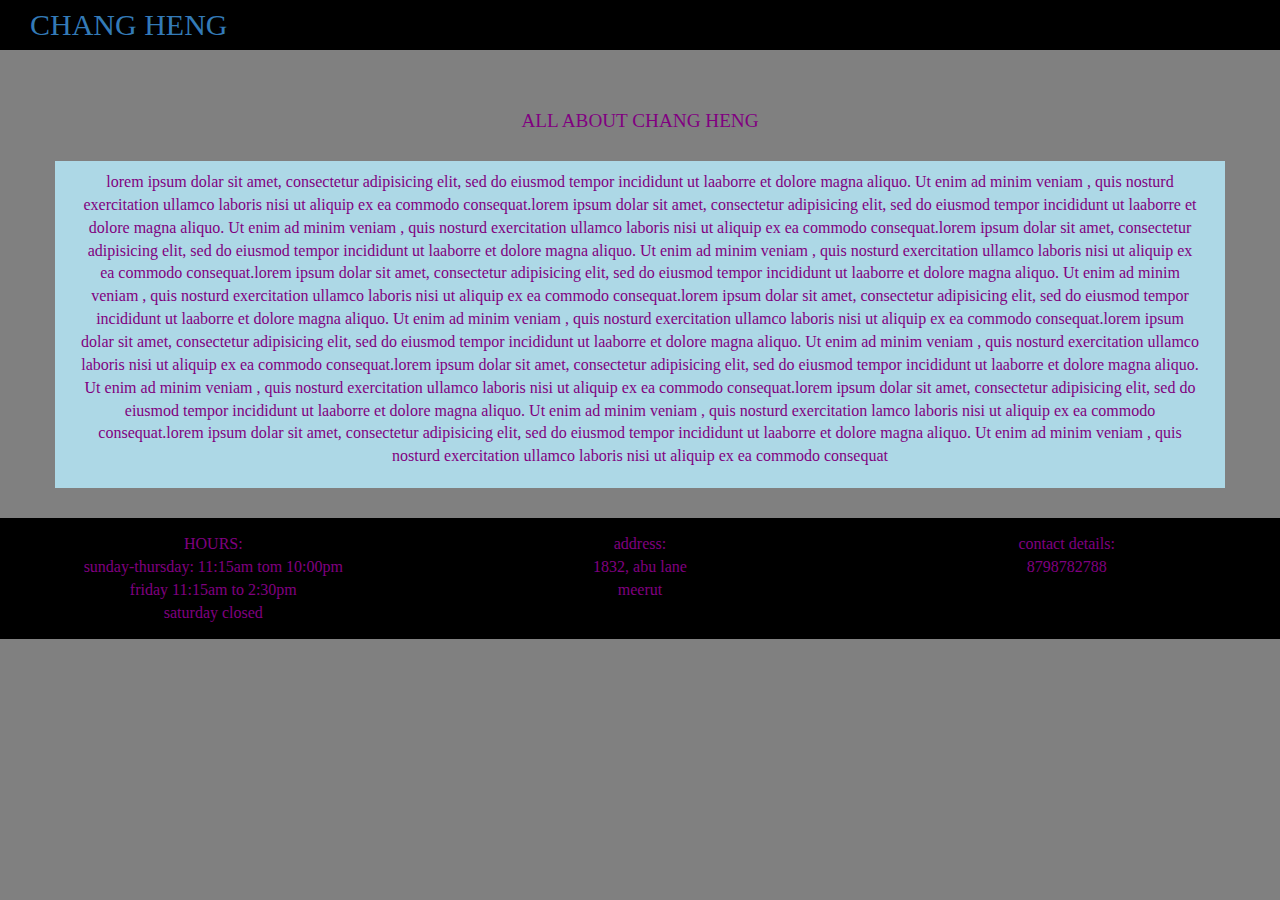
<file: about.html>
<!DOCTYPE html>
<html>
<head>
	<title>boottstarp file</title>
	<meta http-euiv="X-UA-compactible" content="IE-edge" >
	<meta name="viewport" content="width=device-width, initial-scale=1">
	<meta charset="UTF-8">
	<link rel="stylesheet" href="bootstrap.min.css">
	<link rel="stylesheet" href="style.css">

</head>
<body>
	<nav>
		<div class="container first-container" >
      
  <a class="navbar-brand" href="bootstrap.html">CHANG HENG</a>
   <div class="happy visible-md visible-sm">
 <a href="menu.html"> <span>Menu</span></a>
 <a href="specials.html"><span>Specials</span></a>
<a href="#"><span>about</span></a></div>
  <button type="button" class="navbar-toggler collapsed   icon visible-xs"  data-toggle="collapse" data-target="#collapsable-nav"  aria-expanded="false" >
    <span class="sr-only">toggle navigation</span>
    <span class="icon-bar"></span>
    <span class="icon-bar"></span>
    <span class="icon-bar"></span>

  </button>
</div>
<div class="third-container container text-center">
  <div  id="collapsable-nav" class="collapse navbar-collapse container ">
  	<ul id="nav-list" class="nav navbar-nav navbar-right visible-xs text-center">
  		<li>
      <a  href="menu.html" class=" first"><br class="hidden-xs">Menu</a></li>
      <li>
      <a href="specials.html" class=" second" ><br class="hidden-xs ">Specials</a></li>
      <li>
      	<a href="#" class=" third">About<br class="hidden-xs"></a></li>

      </ul>
  </div></div>
      
   
</nav>
<h2 class="text-center" #chicken> ALL ABOUT CHANG HENG</h2>
<div class="container second-container ">
    <section  id="chicken" class="col-md-12 col-sm-12 col-xs-12"><div class="name1 text-center"></div><p>lorem ipsum dolar sit amet, consectetur adipisicing elit, sed do eiusmod tempor incididunt ut laaborre et dolore magna aliquo. Ut enim ad minim veniam , quis nosturd exercitation ullamco laboris nisi ut aliquip ex ea commodo consequat.lorem ipsum dolar sit amet, consectetur adipisicing elit, sed do eiusmod tempor incididunt ut laaborre et dolore magna aliquo. Ut enim ad minim veniam , quis nosturd exercitation ullamco laboris nisi ut aliquip ex ea commodo consequat.lorem ipsum dolar sit amet, consectetur adipisicing elit, sed do eiusmod tempor incididunt ut laaborre et dolore magna aliquo. Ut enim ad minim veniam , quis nosturd exercitation ullamco laboris nisi ut aliquip ex ea commodo consequat.lorem ipsum dolar sit amet, consectetur adipisicing elit, sed do eiusmod tempor incididunt ut laaborre et dolore magna aliquo. Ut enim ad minim veniam , quis nosturd exercitation ullamco laboris nisi ut aliquip ex ea commodo consequat.lorem ipsum dolar sit amet, consectetur adipisicing elit, sed do eiusmod tempor incididunt ut laaborre et dolore magna aliquo. Ut enim ad minim veniam , quis nosturd exercitation ullamco laboris nisi ut aliquip ex ea commodo consequat.lorem ipsum dolar sit amet, consectetur adipisicing elit, sed do eiusmod tempor incididunt ut laaborre et dolore magna aliquo. Ut enim ad minim veniam , quis nosturd exercitation ullamco laboris nisi ut aliquip ex ea commodo consequat.lorem ipsum dolar sit amet, consectetur adipisicing elit, sed do eiusmod tempor incididunt ut laaborre et dolore magna aliquo. Ut enim ad minim veniam , quis nosturd exercitation ullamco laboris nisi ut aliquip ex ea commodo consequat.lorem ipsum dolar sit amet, consectetur adipisicing elit, sed do eiusmod tempor incididunt ut laaborre et dolore magna aliquo. Ut enim ad minim veniam , quis nosturd exercitation lamco laboris nisi ut aliquip ex ea commodo consequat.lorem ipsum dolar sit amet, consectetur adipisicing elit, sed do eiusmod tempor incididunt ut laaborre et dolore magna aliquo. Ut enim ad minim veniam , quis nosturd exercitation ullamco laboris nisi ut aliquip ex ea commodo consequat </p></section></div> <div class="container sixth-container  ">
      <footer><div class="row">
        
          <section class="text-center col-xs-12 col-md-4 col-sm-12">
            HOURS:
            
            <div>sunday-thursday: 11:15am tom 10:00pm</div>
            <div>friday 11:15am to 2:30pm</div>
          <div>saturday closed</div>
                      <hr class="visible-xs">
        </section>
          <section class="text-center col-xs-12 col-md-4 col-sm-12">
            <div>address:</div>
             
           <div> 1832, abu lane</div>
            <div>meerut</div>
            <hr class="visible-xs">
            
          </section>
          <section class="text-center col-xs-12 col-md-4 col-sm-12">
            <div>contact details:</div>
        
          <div>  8798782788</div>
                        

            

          </section></div>
      </footer></div>
  <script src="jqueryv2.1.4.js"></script>
<script src="bootstrap.min.js"></script>
<script src="script.js"></script>
</body>
</html>
</file>
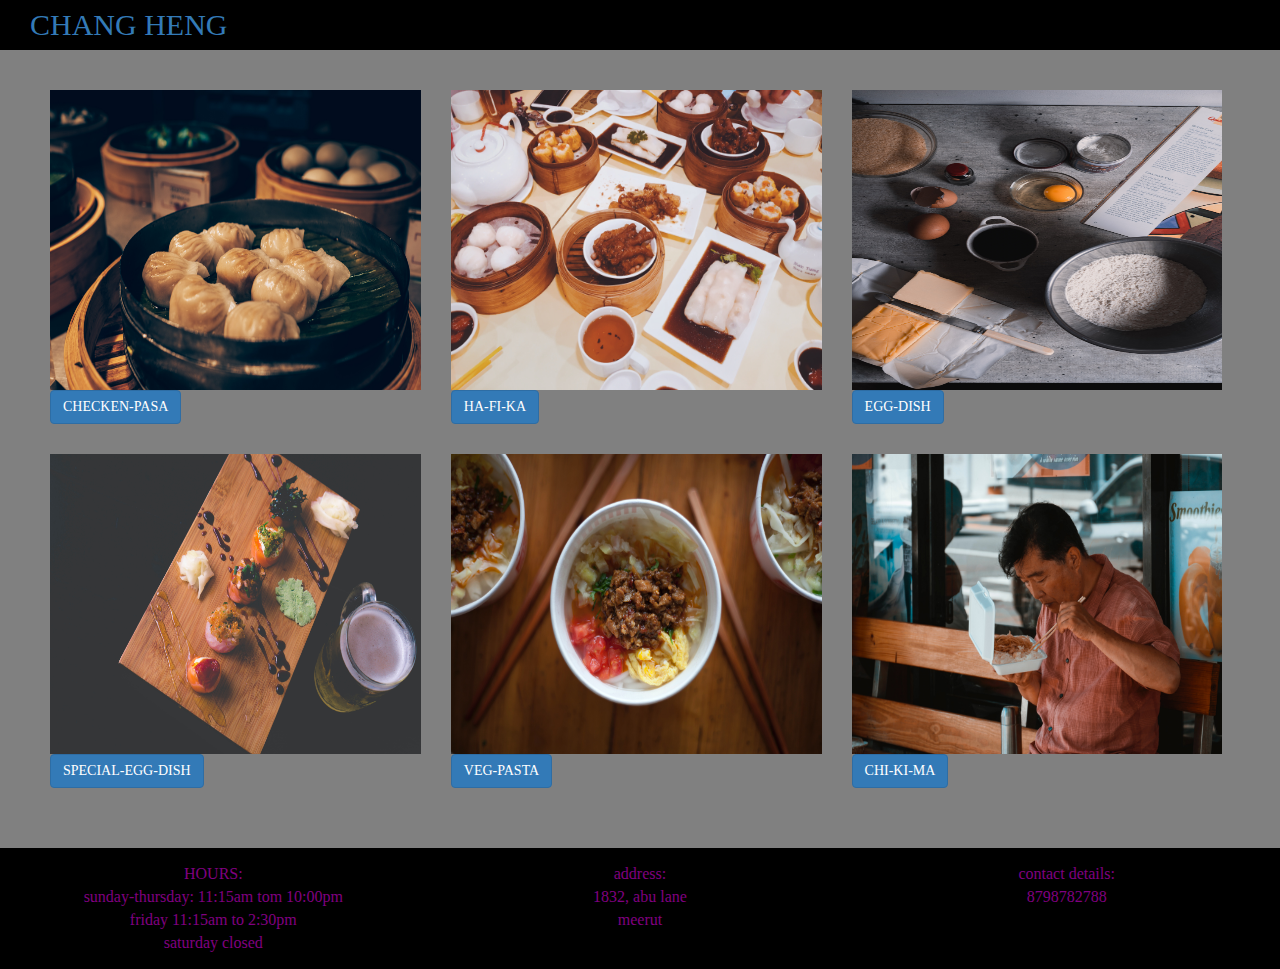
<file: dinner.html>
<!DOCTYPE html>
<html>
<head>
  <title>boottstarp file</title>
  <meta http-euiv="X-UA-compactible" content="IE-edge" >
  <meta name="viewport" content="width=device-width, initial-scale=1">
  <meta charset="UTF-8">
  <link rel="stylesheet" href="bootstrap.min.css">
  <link rel="stylesheet" href="style.css">

</head>
<body>
  <nav>
    <div class="container first-container" >
      
  <a class="navbar-brand" href="bootstrap.html">CHANG HENG</a>
   <div class="happy visible-md visible-sm">
 <a href=#> <span>Menu</span></a>
 <a href="specials.html"><span>Specials</span></a>
<a href="about.html"><span>about</span></a></div>
  <button type="button" class="navbar-toggler collapsed   icon visible-xs"  data-toggle="collapse" data-target="#collapsable-nav"  aria-expanded="false" >
    <span class="sr-only">toggle navigation</span>
    <span class="icon-bar"></span>
    <span class="icon-bar"></span>
    <span class="icon-bar"></span>

  </button>
</div>
<div class="third-container container text-center">
  <div  id="collapsable-nav" class="collapse navbar-collapse container ">
    <ul id="nav-list" class="nav navbar-nav navbar-right visible-xs text-center">
      <li>
      <a  href=# class=" first"><br class="hidden-xs">Menu</a></li>
      <li>
      <a href="specials.html" class=" second" ><br class="hidden-xs ">Specials</a></li>
      <li>
        <a href="about.html" class=" third">About<br class="hidden-xs"></a></li>

      </ul>
  </div></div>
      
   
</nav>
<div  class="container  eight_container row">
  <div class="card col-sm-12 col-xs-12 col-md-4" >
  <img src="photo10.jpg" class="card-img-top" width="100%" height="300px">
  <div class="card-body">
    
    <a href="#" class="btn btn-primary">CHECKEN-PASA</a>
  </div>
</div>
<div class="card col-sm-12 col-xs-12 col-md-4" >
  <img src="photo11.jpg" class="card-img-top" width="100%" height="300px">
  <div class="card-body">

    <a href="#" class="btn btn-primary">HA-FI-KA</a>
  </div>
</div>
<div class="card col-sm-12 col-xs-12 col-md-4" >
  <img src="photo12.jpg" class="card-img-top" width="100%" height="300px">
  <div class="card-body">

    <a href="#" class="btn btn-primary">EGG-DISH
    </a>
    
  </div>
</div>


<div class="card col-sm-12 col-xs-12 col-md-4" >
  <img src="photo13.jpg" class="card-img-top" width="100%" height="300px">
  <div class="card-body">
    
    <a href="#" class="btn btn-primary">SPECIAL-EGG-DISH</a>
  </div>
</div>
<div class="card col-sm-12 col-xs-12 col-md-4" >
  <img src="photo14.jpg" class="card-img-top" width="100%" height="300px">
  <div class="card-body">

    <a href="#" class="btn btn-primary">VEG-PASTA</a>
  </div>
</div>
<div class="card col-sm-12 col-xs-12 col-md-4" >
  <img src="photo15.jpg" class="card-img-top" width="100%" height="300px">
  <div class="card-body">

    <a href="#" class="btn btn-primary">CHI-KI-MA
    </a>
    
  </div>
</div>

</div>
 <div class="container sixth-container  ">
      <footer><div class="row">
        
          <section class="text-center col-xs-12 col-md-4 col-sm-12">
            HOURS:
            
            <div>sunday-thursday: 11:15am tom 10:00pm</div>
            <div>friday 11:15am to 2:30pm</div>
          <div>saturday closed</div>
                      <hr class="visible-xs">
        </section>
          <section class="text-center col-xs-12 col-md-4 col-sm-12">
            <div>address:</div>
             
           <div> 1832, abu lane</div>
            <div>meerut</div>
            <hr class="visible-xs">
            
          </section>
          <section class="text-center col-xs-12 col-md-4 col-sm-12">
            <div>contact details:</div>
        
          <div>  8798782788</div>
                        

            

          </section></div>
      </footer></div>
  <script src="jqueryv2.1.4.js"></script>
<script src="bootstrap.min.js"></script>
<script src="script.js"></script>
</body>
</html>
</file>
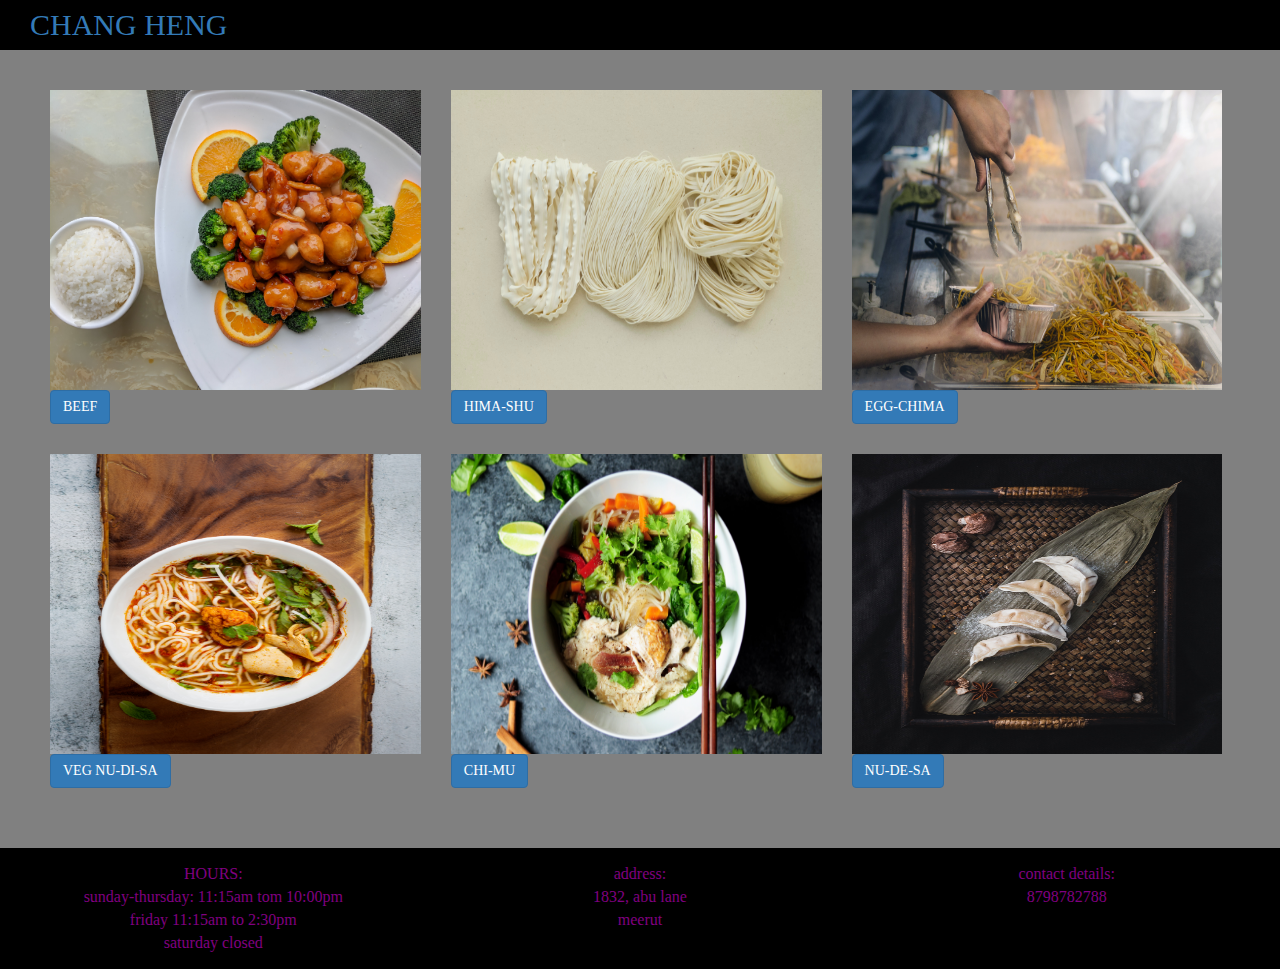
<file: lunch.html>
<!DOCTYPE html>
<html>
<head>
	<title>boottstarp file</title>
	<meta http-euiv="X-UA-compactible" content="IE-edge" >
	<meta name="viewport" content="width=device-width, initial-scale=1">
	<meta charset="UTF-8">
	<link rel="stylesheet" href="bootstrap.min.css">
	<link rel="stylesheet" href="style.css">

</head>
<body>
	<nav>
		<div class="container first-container" >
      
  <a class="navbar-brand" href="bootstrap.html">CHANG HENG</a>
   <div class="happy visible-md visible-sm">
 <a href=#> <span>Menu</span></a>
 <a href="specials.html"><span>Specials</span></a>
<a href="about.html"><span>about</span></a></div>
  <button type="button" class="navbar-toggler collapsed   icon visible-xs"  data-toggle="collapse" data-target="#collapsable-nav"  aria-expanded="false" >
    <span class="sr-only">toggle navigation</span>
    <span class="icon-bar"></span>
    <span class="icon-bar"></span>
    <span class="icon-bar"></span>

  </button>
</div>
<div class="third-container container text-center">
  <div  id="collapsable-nav" class="collapse navbar-collapse container ">
  	<ul id="nav-list" class="nav navbar-nav navbar-right visible-xs text-center">
  		<li>
      <a  href=# class=" first"><br class="hidden-xs">Menu</a></li>
      <li>
      <a href="specials.html" class=" second" ><br class="hidden-xs ">Specials</a></li>
      <li>
      	<a href="about.html" class=" third">About<br class="hidden-xs"></a></li>

      </ul>
  </div></div>
      
   
</nav>
<div  class="container  eight_container row">
  <div class="card col-sm-12 col-xs-12 col-md-4" >
  <img src="photo4.jpg" class="card-img-top" width="100%" height="300px">
  <div class="card-body">
    
    <a href="#" class="btn btn-primary">BEEF</a>
  </div>
</div>
<div class="card col-sm-12 col-xs-12 col-md-4" >
  <img src="photo5.jpg" class="card-img-top" width="100%" height="300px">
  <div class="card-body">

    <a href="#" class="btn btn-primary">HIMA-SHU</a>
  </div>
</div>
<div class="card col-sm-12 col-xs-12 col-md-4" >
  <img src="photo6.jpg" class="card-img-top" width="100%" height="300px">
  <div class="card-body">

    <a href="#" class="btn btn-primary">EGG-CHIMA
    </a>
    
  </div>
</div>


<div class="card col-sm-12 col-xs-12 col-md-4" >
  <img src="photo7.jpg" class="card-img-top" width="100%" height="300px">
  <div class="card-body">
    
    <a href="#" class="btn btn-primary">VEG NU-DI-SA</a>
  </div>
</div>
<div class="card col-sm-12 col-xs-12 col-md-4" >
  <img src="photo9.jpg" class="card-img-top" width="100%" height="300px">
  <div class="card-body">

    <a href="#" class="btn btn-primary">CHI-MU</a>
  </div>
</div>
<div class="card col-sm-12 col-xs-12 col-md-4" >
  <img src="photo8.jpg" class="card-img-top" width="100%" height="300px">
  <div class="card-body">

    <a href="#" class="btn btn-primary">NU-DE-SA
    </a>
    
  </div>
</div>

</div>
 <div class="container sixth-container  ">
      <footer><div class="row">
        
          <section class="text-center col-xs-12 col-md-4 col-sm-12">
            HOURS:
            
            <div>sunday-thursday: 11:15am tom 10:00pm</div>
            <div>friday 11:15am to 2:30pm</div>
          <div>saturday closed</div>
                      <hr class="visible-xs">
        </section>
          <section class="text-center col-xs-12 col-md-4 col-sm-12">
            <div>address:</div>
             
           <div> 1832, abu lane</div>
            <div>meerut</div>
            <hr class="visible-xs">
            
          </section>
          <section class="text-center col-xs-12 col-md-4 col-sm-12">
            <div>contact details:</div>
        
          <div>  8798782788</div>
                        

            

          </section></div>
      </footer></div>
  <script src="jqueryv2.1.4.js"></script>
<script src="bootstrap.min.js"></script>
<script src="script.js"></script>
</body>
</html>
</file>
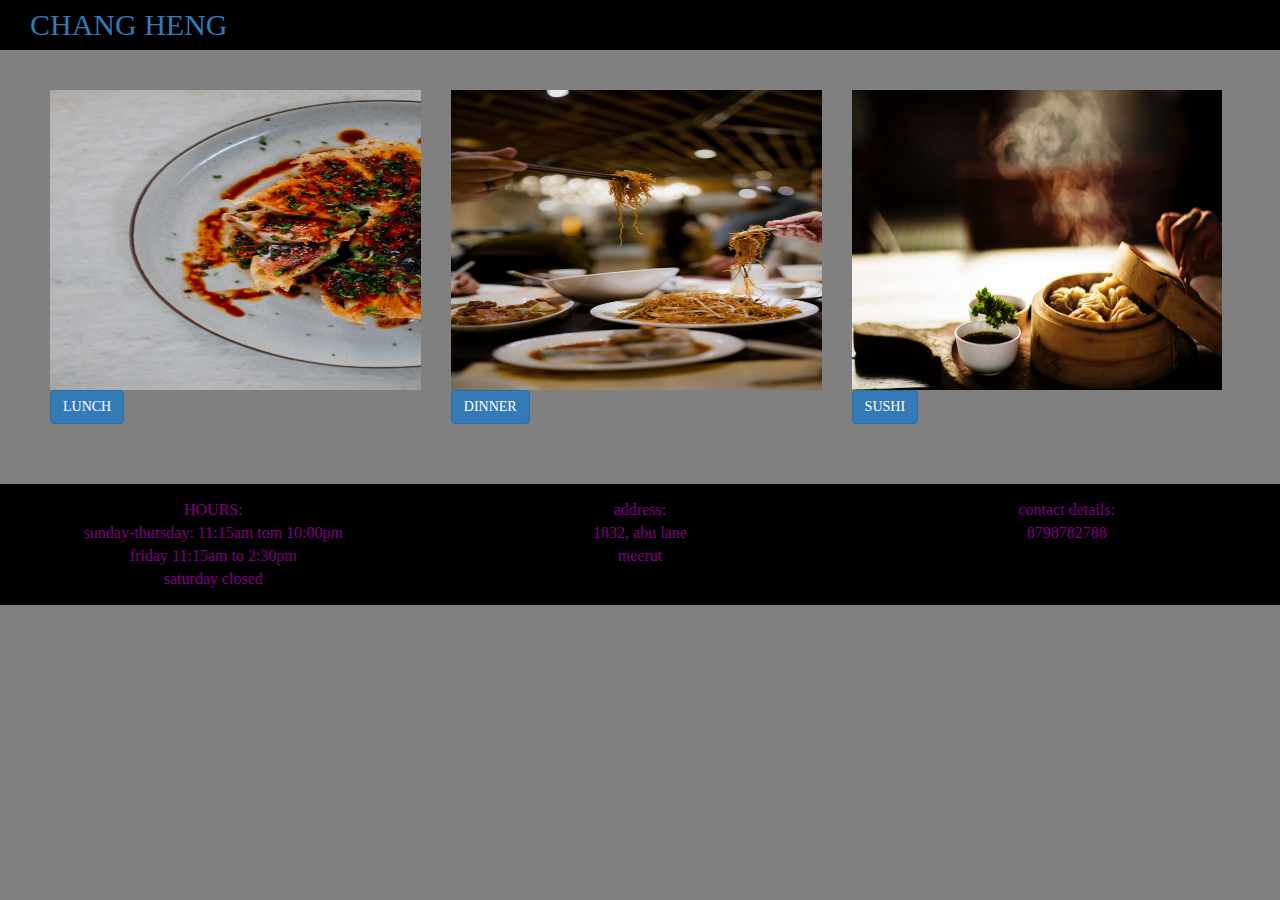
<file: menu.html>
<!DOCTYPE html>
<html>
<head>
	<title>boottstarp file</title>
	<meta http-euiv="X-UA-compactible" content="IE-edge" >
	<meta name="viewport" content="width=device-width, initial-scale=1">
	<meta charset="UTF-8">
	<link rel="stylesheet" href="bootstrap.min.css">
	<link rel="stylesheet" href="style.css">

</head>
<body>
	<nav>
		<div class="container first-container" >
      
  <a class="navbar-brand" href="bootstrap.html">CHANG HENG</a>
   <div class="happy visible-md visible-sm">
 <a href=#> <span>Menu</span></a>
 <a href="specials.html"><span>Specials</span></a>
<a href="about.html"><span>about</span></a></div>
  <button type="button" class="navbar-toggler collapsed   icon visible-xs"  data-toggle="collapse" data-target="#collapsable-nav"  aria-expanded="false" >
    <span class="sr-only">toggle navigation</span>
    <span class="icon-bar"></span>
    <span class="icon-bar"></span>
    <span class="icon-bar"></span>

  </button>
</div>
<div class="third-container container text-center">
  <div  id="collapsable-nav" class="collapse navbar-collapse container ">
  	<ul id="nav-list" class="nav navbar-nav navbar-right visible-xs text-center">
  		<li>
      <a  href=# class=" first"><br class="hidden-xs">Menu</a></li>
      <li>
      <a href="specials.html" class=" second" ><br class="hidden-xs ">Specials</a></li>
      <li>
      	<a href="about.html" class=" third">About<br class="hidden-xs"></a></li>

      </ul>
  </div></div>
      
   
</nav>
<div  class="container  eight_container row">
  <div class="card col-sm-12 col-xs-12 col-md-4" >
  <img src="photo1.jpg" class="card-img-top" width="100%" height="300px">
  <div class="card-body">
    
    <a href="lunch.html" class="btn btn-primary">LUNCH</a>
  </div>
</div>
<div class="card col-sm-12 col-xs-12 col-md-4" >
  <img src="photo2.jpg" class="card-img-top" width="100%" height="300px">
  <div class="card-body">

    <a href="dinner.html" class="btn btn-primary">DINNER</a>
  </div>
</div>
<div class="card col-sm-12 col-xs-12 col-md-4" >
  <img src="photo3.jpg" class="card-img-top" width="100%" height="300px">
  <div class="card-body">

    <a href="sushi.html" class="btn btn-primary">SUSHI</a>
  </div>
</div>

</div>
 <div class="container sixth-container  ">
      <footer><div class="row">
        
          <section class="text-center col-xs-12 col-md-4 col-sm-12">
            HOURS:
            
            <div>sunday-thursday: 11:15am tom 10:00pm</div>
            <div>friday 11:15am to 2:30pm</div>
          <div>saturday closed</div>
                      <hr class="visible-xs">
        </section>
          <section class="text-center col-xs-12 col-md-4 col-sm-12">
            <div>address:</div>
             
           <div> 1832, abu lane</div>
            <div>meerut</div>
            <hr class="visible-xs">
            
          </section>
          <section class="text-center col-xs-12 col-md-4 col-sm-12">
            <div>contact details:</div>
        
          <div>  8798782788</div>
                        

            

          </section></div>
      </footer></div>
  <script src="jqueryv2.1.4.js"></script>
<script src="bootstrap.min.js"></script>
<script src="script.js"></script>
</body>
</html>
</file>
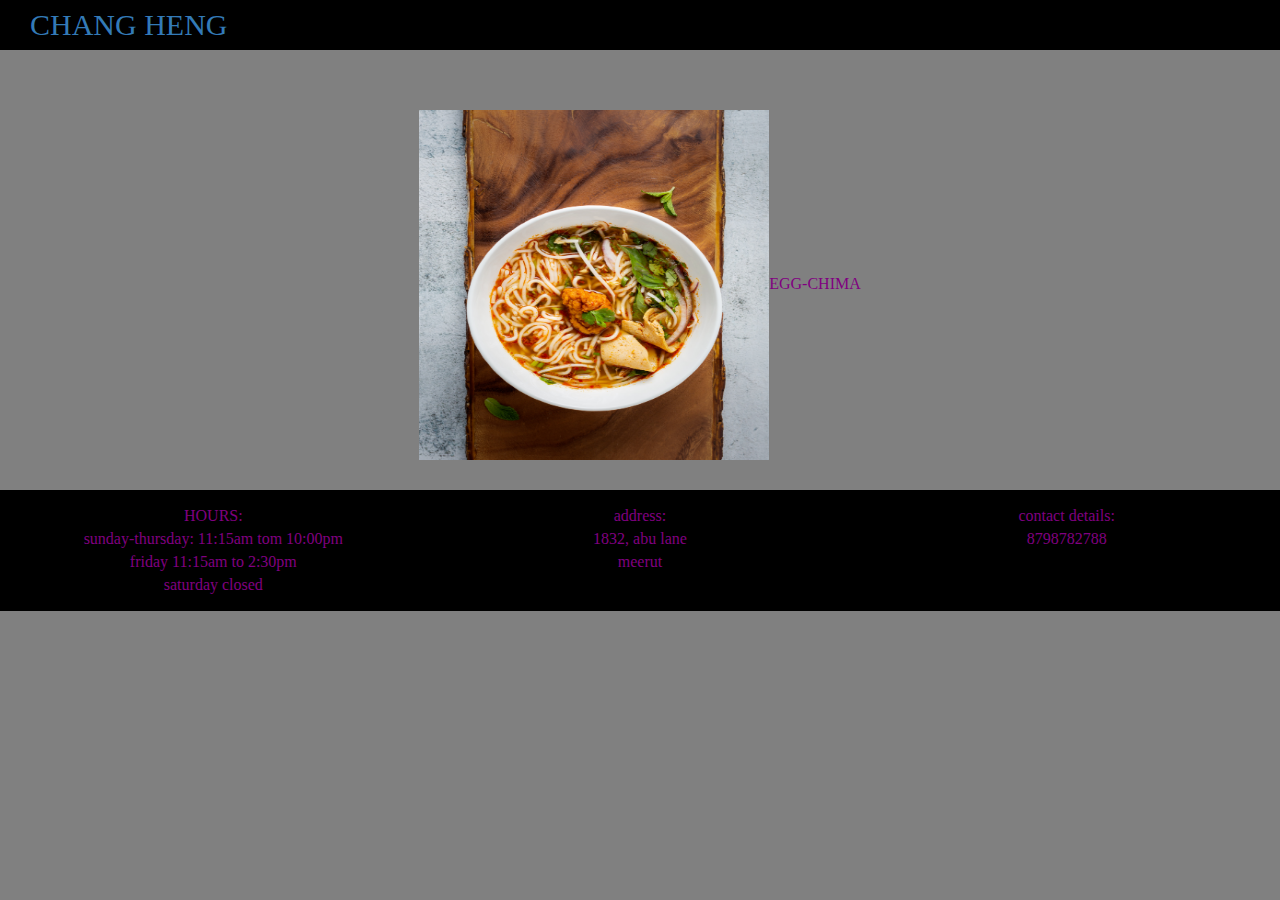
<file: specials.html>
<!DOCTYPE html>
<html>
<head>
	<title>boottstarp file</title>
	<meta http-euiv="X-UA-compactible" content="IE-edge" >
	<meta name="viewport" content="width=device-width, initial-scale=1">
	<meta charset="UTF-8">
	<link rel="stylesheet" href="bootstrap.min.css">
	<link rel="stylesheet" href="style.css">
<script src="script.js"></script>
</head>
<body>
	<nav>
		<div class="container first-container" >
      
  <a class="navbar-brand" href="bootstrap.html">CHANG HENG</a>
   <div class="happy visible-md visible-sm">
 <a href="menu.html"> <span>Menu</span></a>
 <a href="#"><span>Specials</span></a>
<a href="about.html"><span>about</span></a></div>
  <button type="button" class="navbar-toggler collapsed   icon visible-xs"  data-toggle="collapse" data-target="#collapsable-nav"  aria-expanded="false" >
    <span class="sr-only">toggle navigation</span>
    <span class="icon-bar"></span>
    <span class="icon-bar"></span>
    <span class="icon-bar"></span>

  </button>
</div>
<div class="third-container container text-center">
  <div  id="collapsable-nav" class="collapse navbar-collapse container ">
  	<ul id="nav-list" class="nav navbar-nav navbar-right visible-xs text-center">
  		<li>
      <a  href="menu.html" class=" first"><br class="hidden-xs">Menu</a></li>
      <li>
      <a href=# class=" second" ><br class="hidden-xs ">Specials</a></li>
      <li>
      	<a href="about.html" class=" third">About<br class="hidden-xs"></a></li>

      </ul>
  </div></div>
      
   
</nav><div class="harshit text-center">
 <script type="text/javascript" >
    specials();
 </script>
</div>
 <div class="container sixth-container  ">
      <footer><div class="row">
        
          <section class="text-center col-xs-12 col-md-4 col-sm-12">
            HOURS:
            
            <div>sunday-thursday: 11:15am tom 10:00pm</div>
            <div>friday 11:15am to 2:30pm</div>
          <div>saturday closed</div>
                      <hr class="visible-xs">
        </section>
          <section class="text-center col-xs-12 col-md-4 col-sm-12">
            <div>address:</div>
             
           <div> 1832, abu lane</div>
            <div>meerut</div>
            <hr class="visible-xs">
            
          </section>
          <section class="text-center col-xs-12 col-md-4 col-sm-12">
            <div>contact details:</div>
        
          <div>  8798782788</div>
                     
            

          </section></div>
      </footer></div>
  <script src="jqueryv2.1.4.js"></script>
<script src="bootstrap.min.js"></script>

</body>
</html>
</file>
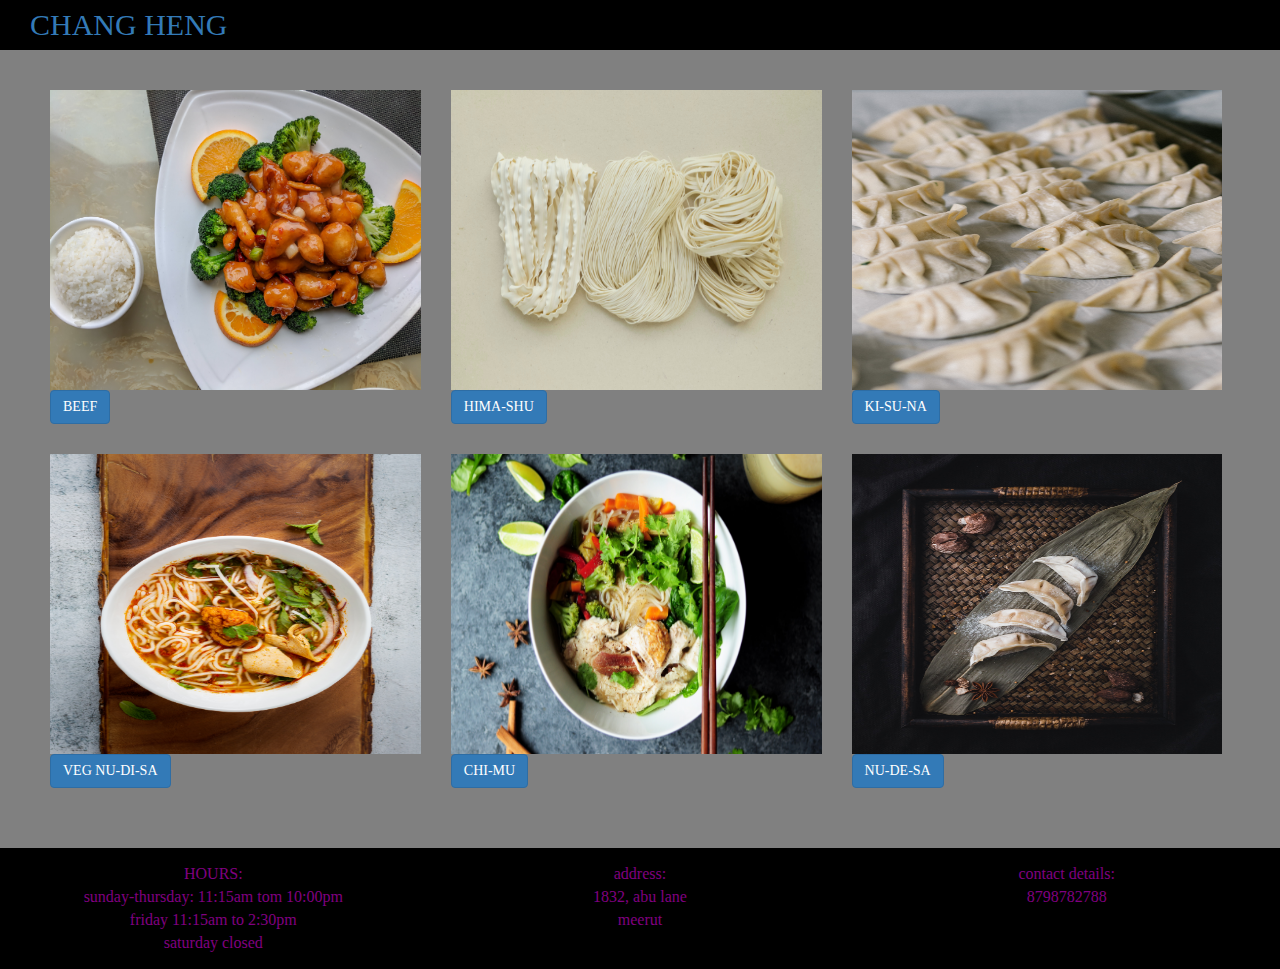
<file: sushi.html>
<!DOCTYPE html>
<html>
<head>
	<title>boottstarp file</title>
	<meta http-euiv="X-UA-compactible" content="IE-edge" >
	<meta name="viewport" content="width=device-width, initial-scale=1">
	<meta charset="UTF-8">
	<link rel="stylesheet" href="bootstrap.min.css">
	<link rel="stylesheet" href="style.css">

</head>
<body>
	<nav>
		<div class="container first-container" >
      
  <a class="navbar-brand" href="bootstrap.html">CHANG HENG</a>
   <div class="happy visible-md visible-sm">
 <a href=#> <span>Menu</span></a>
 <a href="specials.html"><span>Specials</span></a>
<a href="about.html"><span>about</span></a></div>
  <button type="button" class="navbar-toggler collapsed   icon visible-xs"  data-toggle="collapse" data-target="#collapsable-nav"  aria-expanded="false" >
    <span class="sr-only">toggle navigation</span>
    <span class="icon-bar"></span>
    <span class="icon-bar"></span>
    <span class="icon-bar"></span>

  </button>
</div>
<div class="third-container container text-center">
  <div  id="collapsable-nav" class="collapse navbar-collapse container ">
  	<ul id="nav-list" class="nav navbar-nav navbar-right visible-xs text-center">
  		<li>
      <a  href=# class=" first"><br class="hidden-xs">Menu</a></li>
      <li>
      <a href="specials.html" class=" second" ><br class="hidden-xs ">Specials</a></li>
      <li>
      	<a href="about.html" class=" third">About<br class="hidden-xs"></a></li>

      </ul>
  </div></div>
      
   
</nav>
<div  class="container  eight_container row">
  <div class="card col-sm-12 col-xs-12 col-md-4" >
  <img src="photo4.jpg" class="card-img-top" width="100%" height="300px">
  <div class="card-body">
    
    <a href="#" class="btn btn-primary">BEEF</a>
  </div>
</div>
<div class="card col-sm-12 col-xs-12 col-md-4" >
  <img src="photo5.jpg" class="card-img-top" width="100%" height="300px">
  <div class="card-body">

    <a href="#" class="btn btn-primary">HIMA-SHU</a>
  </div>
</div>
<div class="card col-sm-12 col-xs-12 col-md-4" >
  <img src="photo17.jpg" class="card-img-top" width="100%" height="300px">
  <div class="card-body">

    <a href="#" class="btn btn-primary">KI-SU-NA
    </a>
    
  </div>
</div>


<div class="card col-sm-12 col-xs-12 col-md-4" >
  <img src="photo7.jpg" class="card-img-top" width="100%" height="300px">
  <div class="card-body">
    
    <a href="#" class="btn btn-primary">VEG NU-DI-SA</a>
  </div>
</div>
<div class="card col-sm-12 col-xs-12 col-md-4" >
  <img src="photo9.jpg" class="card-img-top" width="100%" height="300px">
  <div class="card-body">

    <a href="#" class="btn btn-primary">CHI-MU</a>
  </div>
</div>
<div class="card col-sm-12 col-xs-12 col-md-4" >
  <img src="photo8.jpg" class="card-img-top" width="100%" height="300px">
  <div class="card-body">

    <a href="#" class="btn btn-primary">NU-DE-SA
    </a>
    
  </div>
</div>

</div>
 <div class="container sixth-container  ">
      <footer><div class="row">
        
          <section class="text-center col-xs-12 col-md-4 col-sm-12">
            HOURS:
            
            <div>sunday-thursday: 11:15am tom 10:00pm</div>
            <div>friday 11:15am to 2:30pm</div>
          <div>saturday closed</div>
                      <hr class="visible-xs">
        </section>
          <section class="text-center col-xs-12 col-md-4 col-sm-12">
            <div>address:</div>
             
           <div> 1832, abu lane</div>
            <div>meerut</div>
            <hr class="visible-xs">
            
          </section>
          <section class="text-center col-xs-12 col-md-4 col-sm-12">
            <div>contact details:</div>
        
          <div>  8798782788</div>
                        

            

          </section></div>
      </footer></div>
  <script src="jqueryv2.1.4.js"></script>
<script src="bootstrap.min.js"></script>
<script src="script.js"></script>
</body>
</html>
</file>
<file: style.css>
body{
	background-color: grey;
	font-family:italic;
	color:purple;
	font-size:16px;
}
.first-container{
	background-color: black;
	width: 100%;
	border:3px purple;
	margin-bottom: 30px;
}
.second-container{
	background-color: lightblue;
	padding:10px;
	margin-bottom: 30px;
	margin-top: 30px;
text-align: center;


}
.harshit{
	margin:30px;
}
.eight_container{
	width: 95.5%;
	margin-left: 25px;
	margin-right: 20px;
	padding: 10px;
	margin-bottom: 20px;
}
.eight_container a span{
	text-align: center;
	font-color:black;
}
.card{
	margin-bottom: 30px;
}
 a{
	font-size: 2em;
}
h2{
	font-size:1.2em;
margin-top: 30px;
margin-bottom: 30px;
}
.navbar-header button.navbar-toggler , .navbar-header .icon-bar{
border:1px green;

}	

.navbar-header button .navbar-toggle{
	clear:both;
	
}
#nav-list{
	margin-top:10px;
}
#nav-list a {

	text-align:center;
}
.navbar-brand{
	font-size: 30px;
}
#nav-list a:hover {
	background: #e7e7e7
	padding:5px;
	border: 2px white;
}



#nav-list a span {
	font-size: 1.8em;

}
.icon{
	position: absolute;
	top: 25px;
	right: 40px}
.first{
	font-style: italic;
	font-size: 1em;
	margin-top:20px;
	text-align: center;
}
.second{
	font-style: italic;
	font-size:1em;
	
	text-align: center;
}
.third{font-style: italic;
	font-size:1em;
	
	text-align: center;
	}
	.third-container{
		background-color: lightpink;
	}
.fourth-container{
		background-color: lightblue;
	padding:10px;
	margin-bottom: 25px;


}
.fifth-container{
		background-color: lightblue;
	padding:10px;
	margin-bottom: 25px; 
	

}
.row-class{
	margin-left: 10px; 
	margin-right: 10px;
}
.sixth-container{
	background-color: black;
	width:100%;
	
	padding: 15px;
 margin-left: 0px;
 margin-right: 0px;

}
.happy{
	position: absolute;
	right: 5px;
	top:5px;
	
}
.happy a span {
	padding: 5px;
	margin:5px;

}
#main-content{
width:100%;
Margin:0px;}
</file>
